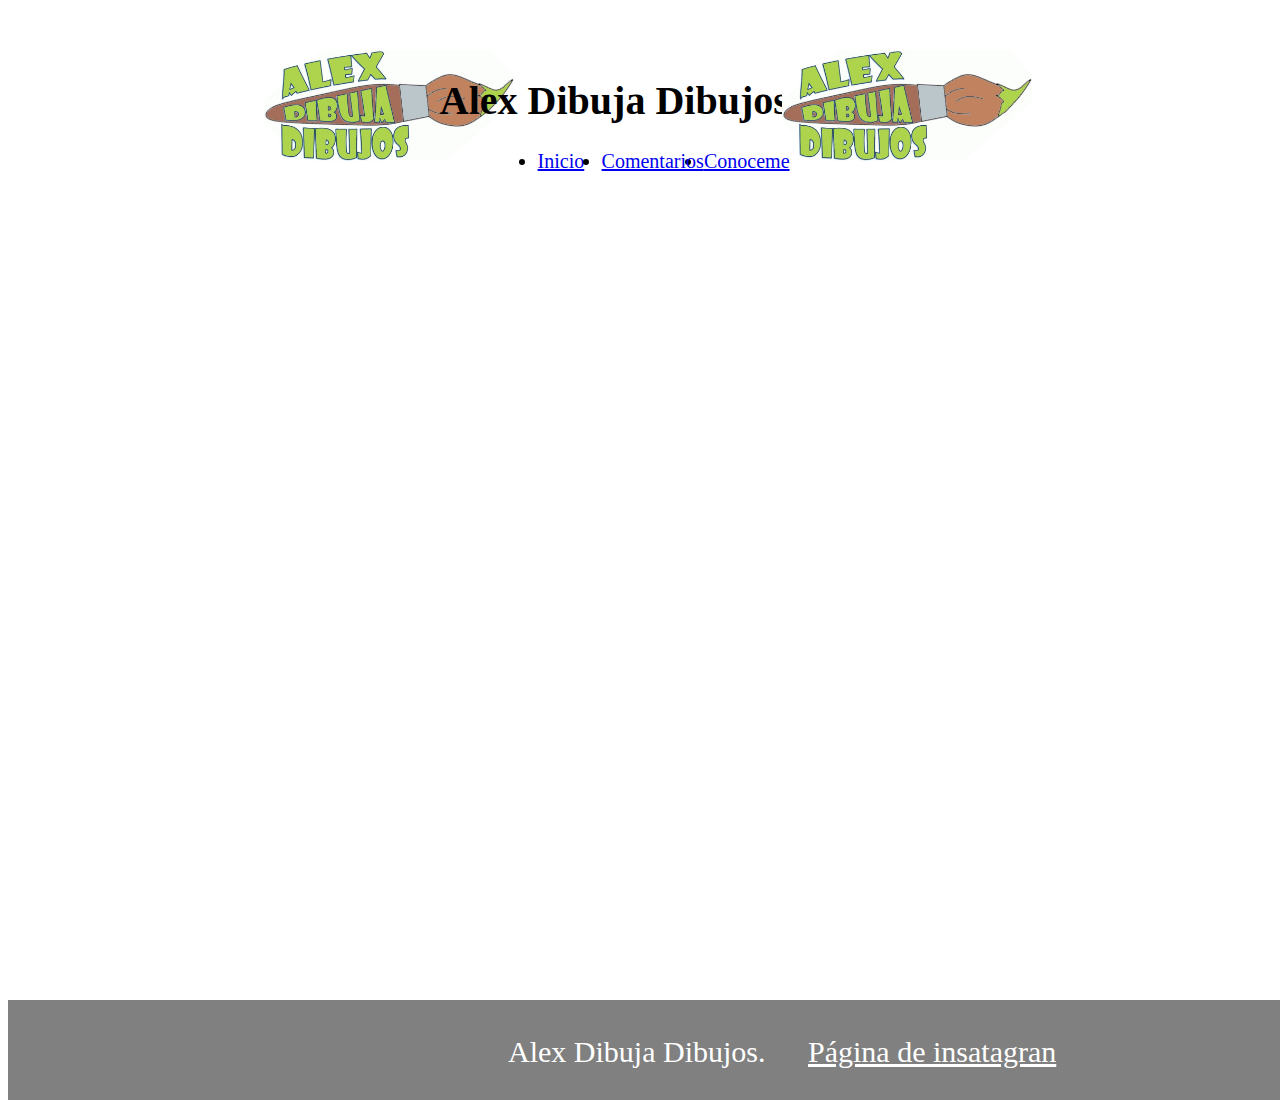
<file: Comentarios.html>
<html>
	<head>
		<title>Alex Dibuja Dibujos</title>
		<link rel="shortcut icon" type="image/x-icon" href="imagenes2/favicom.ico">
		<link rel="stylesheet" href="css/style2.css">
	</head>
<body>
		<header>
		<div>
			<section class="cabeza">
			<div class="imagen1"><image src="imagenes/logo.jpeg" width="250" alt="Logotipo"></div>
			<div class="titulo"><h1>Alex Dibuja Dibujos</h1></div>
			<div class="imagen2"><image src="imagenes/logo.jpeg" width="250" alt="Logotipo"></div>
			</section>
		</div>
	<section class="tabla">
		<nav>
		<ul>
			<div class="inicio"><li><a href="index.html">Inicio</a></li></div>
			<div class="conoceme"><li><a href="conoceme.html">Conoceme</a></li></div>
			<div class="comentarios"><li><a href="#">Comentarios</a></li></div>
		</ul>
		</nav>
	</section>
<hr />
	</header>
	
		<h2 class="comentarios2" >Comentarios</h2>
<hr />
	<div class="fb-comments" data-href="file:///C:/Users/alvar/OneDrive/Escritorio/Pagina%20HTML/paginas/comentarios.html" data-numposts="10" data-width=""></div>
	<footer>
		<section class="pie">
				<p class="piedepagina1">Alex Dibuja Dibujos.</p><a class="piedepagina2" target="_blank" href="https://www.instagram.com/alex_dibuja_dibujos/">Página de insatagran</a>
		</section>
	</footer>
</body>
<html>
</file>
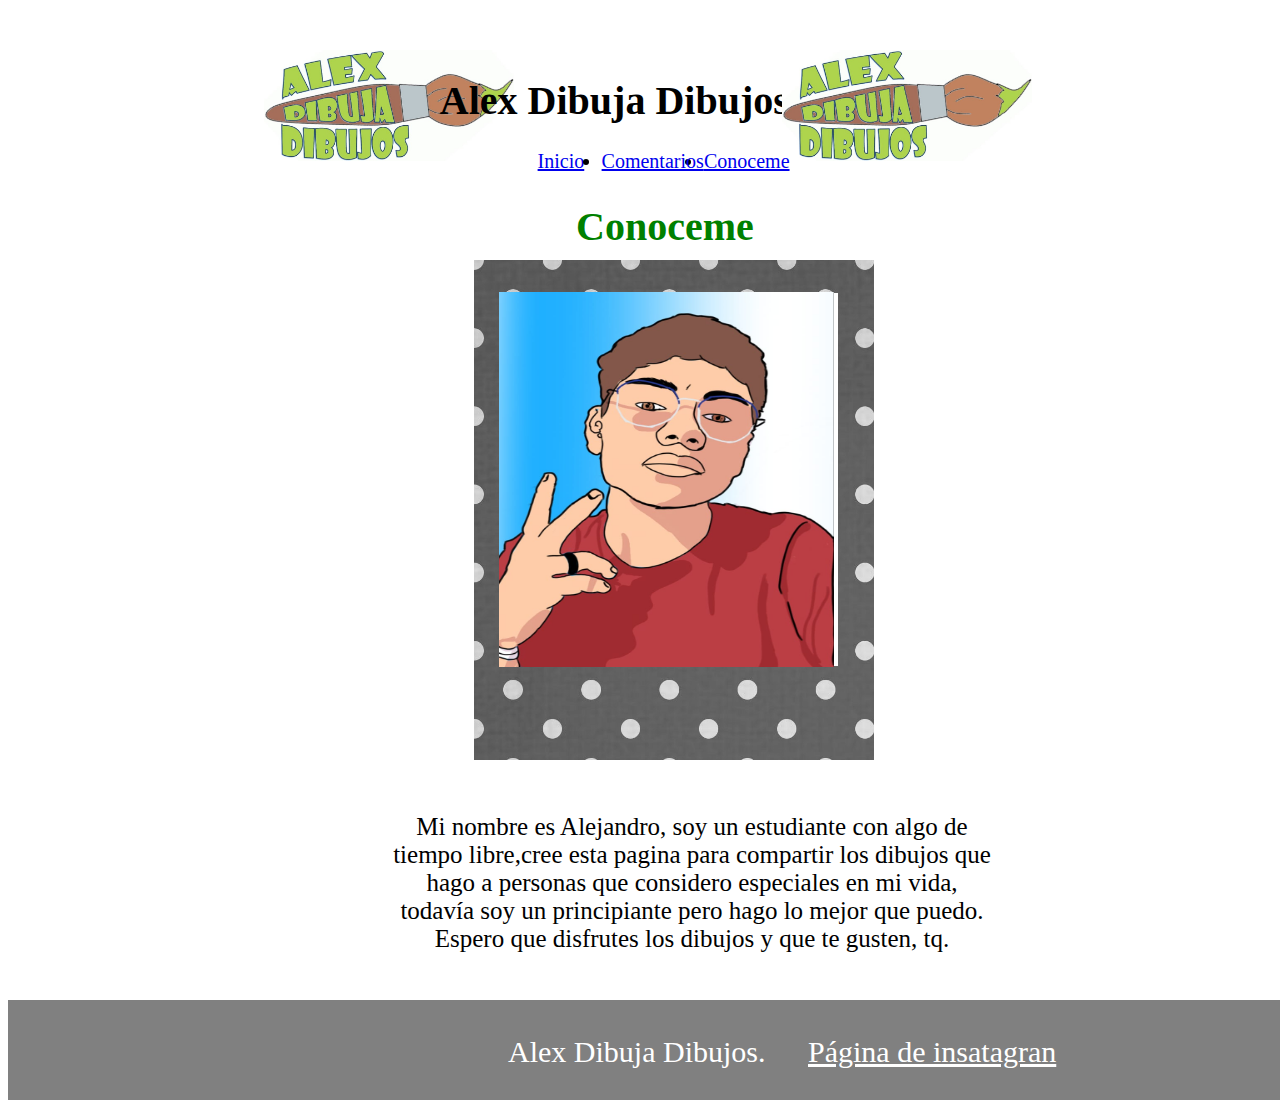
<file: Conoceme.html>
<html>
	<head>
			<title>Alex Dibuja Dibujos</title>
			<link rel="shortcut icon" type="image/x-icon" href="imagenes2/favicom.ico">
			<link rel="stylesheet" href="css/style2.css">
	</head>
<body>
	<header>
	<div>
		<section class="cabeza">
			<div class="imagen1"><image src="imagenes/logo.jpeg" width="250" alt="Logotipo"></div>
			<div class="titulo"><h1>Alex Dibuja Dibujos</h1></div>
			<div class="imagen2"><image src="imagenes/logo.jpeg" width="250" alt="Logotipo"></div>
		</section>
	</div>
		<section class="tabla">
			<nav>
			<ul>
				<div class="inicio"<li><a href="index.html">Inicio</a></li></div>
				<div class="conoceme"><li><a href="#">Conoceme</a></li></div>
				<div class="comentarios"><li><a href="comentarios.html">Comentarios</a></li></div>
			</ul>
			</nav>
		</section>
	<hr />
	</header>
			<h2 class="conoceme2">Conoceme</h2>
	<hr />
			<image class="marco" src="imagenes/marco.png" width="400"alt="marco polaroid">
			<image class="dibujoalex" src="imagenes/Dibujo Alex.jpeg" width="250"alt="Dibujo Alex 2">
			<nav>
			<p class="textoc" >Mi nombre es Alejandro, soy un estudiante con algo de tiempo libre,cree esta pagina para compartir los dibujos que hago a personas que considero especiales en mi vida, todavía soy un principiante pero hago lo mejor que puedo.
				Espero que disfrutes los dibujos y que te gusten, tq.</p>
			</nav>
		<footer>
			<section class="pie">
				<p class="piedepagina1">Alex Dibuja Dibujos.</p><a class="piedepagina2" target="_blank" href="https://www.instagram.com/alex_dibuja_dibujos/">Página de insatagran</a>
			</section>
		</footer>
	</body>
</html>
</file>
<file: css/style2.css>
h1{
	color:  black;
	font-size: 40px;
}

p{
	color:	blue;
}
li{
	font-style: arial;
	color:	black;
}

.cabeza{
	background-color: white;
	width: 100%;
	height: 190px;
	color: white;
	position: absolute;
	top: 0px;
}

.titulo{
	position: absolute;
	right: 39%;
	top: 50px;
}

.imagen1 { 
	position: absolute;
	left: 20%;
	top: 50px
} 

.imagen2{
	position: absolute;
	right: 20%;
	top: 50px;
}

.tabla{
	font-size: 20px;
}

.inicio{
	position: absolute;
	top: 150px;
	left: 42%;
}

.comentarios{
	position: absolute;
	top: 150px;
	left: 47%;
}

.conoceme{
	position: absolute;
	top: 150px;
	left: 55%;
}

.conoceme2{
	color: green;
	position: absolute;
	text-align: center;
	top: 170px;
	left: 45%;
	font-size: 40px;
}

.marco{
	position: absolute;
	top: 260px;
	left: 37%;
}

.dibujoalex{
	position: absolute;
	top: 292px;
	left: 39%;
	width: 335px;
	height: 375px;
}

.textoc{
	position: absolute;
	text-align: center;
	font-size: 25px;
	color: black;
	top: 780px;
	width: 600px;
	border: 1px; 
	padding: 8px;
	left: 30%;
	right: 30%;
}
.pie{
	background-color: gray;
	width: 100%;
	height: 100px;
	color: gray;
	position: absolute;
	top: 1000px;
}
.piedepagina1{
	position: relative;
	top: 5px;
	left: 500px;
	font-size: 30px;
	color: white;
}
.piedepagina2{
	position: absolute;
	top: 35px;
	left: 800px;
	font-size: 30px;
	color: white;
}
</file>
